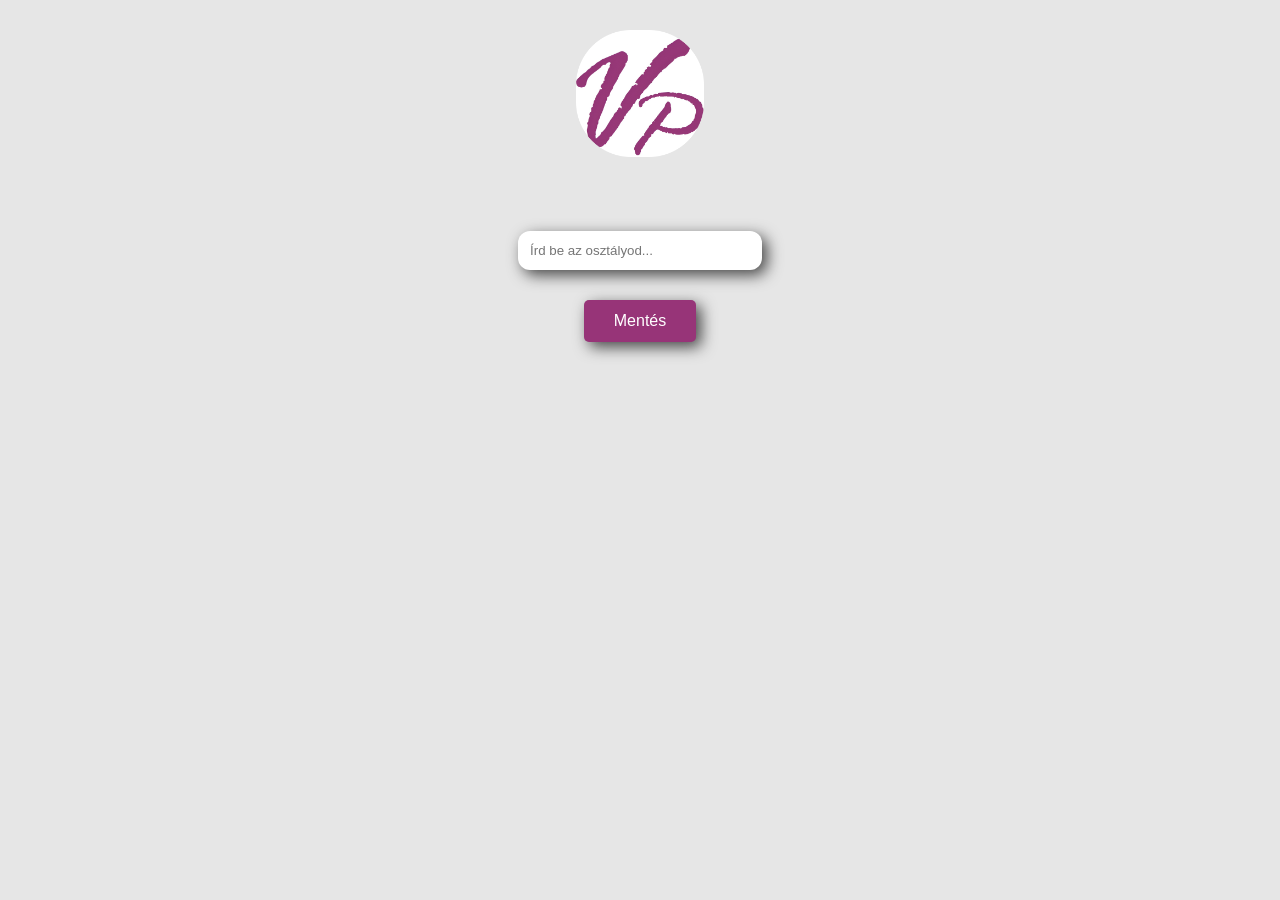
<file: index.html>
<!DOCTYPE html>
<html lang="hu">
<head>
    <meta charset="UTF-8">
    <meta name="viewport" content="width=device-width, initial-scale=1.0">
    <link rel="shortcut icon" href="https://szg-vasvari.cms.intezmeny.edir.hu/uploads/logo_cea7af9c46.svg" type="image/x-icon">
    <link rel="stylesheet" href="css/index.css">
    <link rel="stylesheet" href="css/all.css">
    <link rel="stylesheet" href="css/dark.css" media="(prefers-color-scheme: dark)">
    <title>Óracsere kereső</title>
</head>
<body id="index">
   <header><img src="img/light.png" alt="Vasvári logo"></header>
    
    <div id="container">
        <input placeholder="Írd be az osztályod..." type="text">
        <button onclick="SaveClass()">Mentés</button>
        <span></span>
    </div>

    <script src="script/index.js"></script>
    <script src="script/all.js"></script>
</body>
</html>
</file>
<file: css/index.css>
@media (hover: hover) and (pointer: fine) {   
    #container button:hover{
        transform: scale(1.05);
        background-color: white;
        color: rgba(151, 52, 120);
    }

    #container > input:active {
        transform: scale(0.90);
    }
}

#container {
    display: flex;
    flex-direction: column;
    border-radius: 10px;
    position: relative;
    bottom: 100px;
    gap: 30px;
    margin: 120px auto;
    align-items: center;
    padding-top: 50px;
    text-align: center;
    width: 50%;
}

#container > input {
    width: 100%;
    max-width: 220px;
    height: 20%;
    padding: 12px;
    border-radius: 12px;
    border: none;
    outline: none;
    transition: all 0.3s cubic-bezier(0.19, 1, 0.22, 1);
    box-shadow: 5px 5px 15px rgba(0, 0, 0, 0.7);
}

#container > input:focus {
    border: 2px solid rgba(151, 52, 120);
}

span {font-weight: bold;}
</file>
<file: css/all.css>
* {
    margin: 0;
    padding: 0;
    font-family: Arial, Helvetica, sans-serif;
}

body {
    height: 100vh;
    width: 100vw;
    justify-content: center;
    align-items: center;
    background-color: rgb(230, 230, 230);
    overflow-x: hidden;
}
button {
    border: none;
    cursor: pointer;
    transition: 0.4s;
    background-color: rgba(151, 52, 120);
    color: white;
    padding: 12px 30px;
    font-size: medium;
    border-radius: 5px;
    box-shadow: 5px 5px 15px rgba(0, 0, 0, 0.7);
}
header{
    padding-top: 30px;
    text-align: center;
    padding-top: 30px;
}
/* telefon */
@media (max-width: 768px) {
    header > img {
        width: 30vw;
    }
}

/* minden mas */
@media (min-width: 769px) {
    header > img {
        width: 10vw;
    }
}
</file>
<file: css/dark.css>
body {
    background-color: rgb(32, 32, 32);
}
#main #container {
    background-color: rgb(45, 45, 45);
}
th {
    color: white;
}
tbody {
    color: white;
}
@media (hover: hover) and (pointer: fine) {
    #index > #container button:hover, #topLeft:hover, #pdfButton:hover {
        background-color: rgb(0, 0, 0);
        color: rgba(151, 52, 120);
    }
}
#active {
    background-color: black; 
}
button {
    color: black;
}
input {
    background-color: black;
    color: white;
}
span {
    color: white;
}
</file>
<file: css/main.css>
#container {
    display: flex;
    flex-direction: column;
    align-items: center;
    gap: 40px;
    border-radius: 10px;
    padding: 30px;
    position: relative;
    bottom: 100px;
    background-color: white;
    margin: 120px auto;
}

#container div {
    display: flex;
    gap: 30px;
}
#pdfButton {
    padding: 8px 100px;
}

#active {
    background-color: white;
    color: rgba(151, 52, 120);
}
/* telefon */
@media (max-width: 768px) {
    #container{
        width: 60vw;
    }
}

/* minden mas */
@media (min-width: 769px) {
    #container{
        width: 30vw;
    }
}
@media (hover: hover) and (pointer: fine) {
    #container button:hover {
        transform: scale(1.05);
    }
    #topLeft:hover, #pdfButton:hover{
        transform: scale(1.05);
        background-color: white;
        color: rgba(151, 52, 120);
    }
}
#topLeft {
    position: fixed;
    top: 10px;
    left: 10px;
    padding: 8px 8px;
}
</file>
